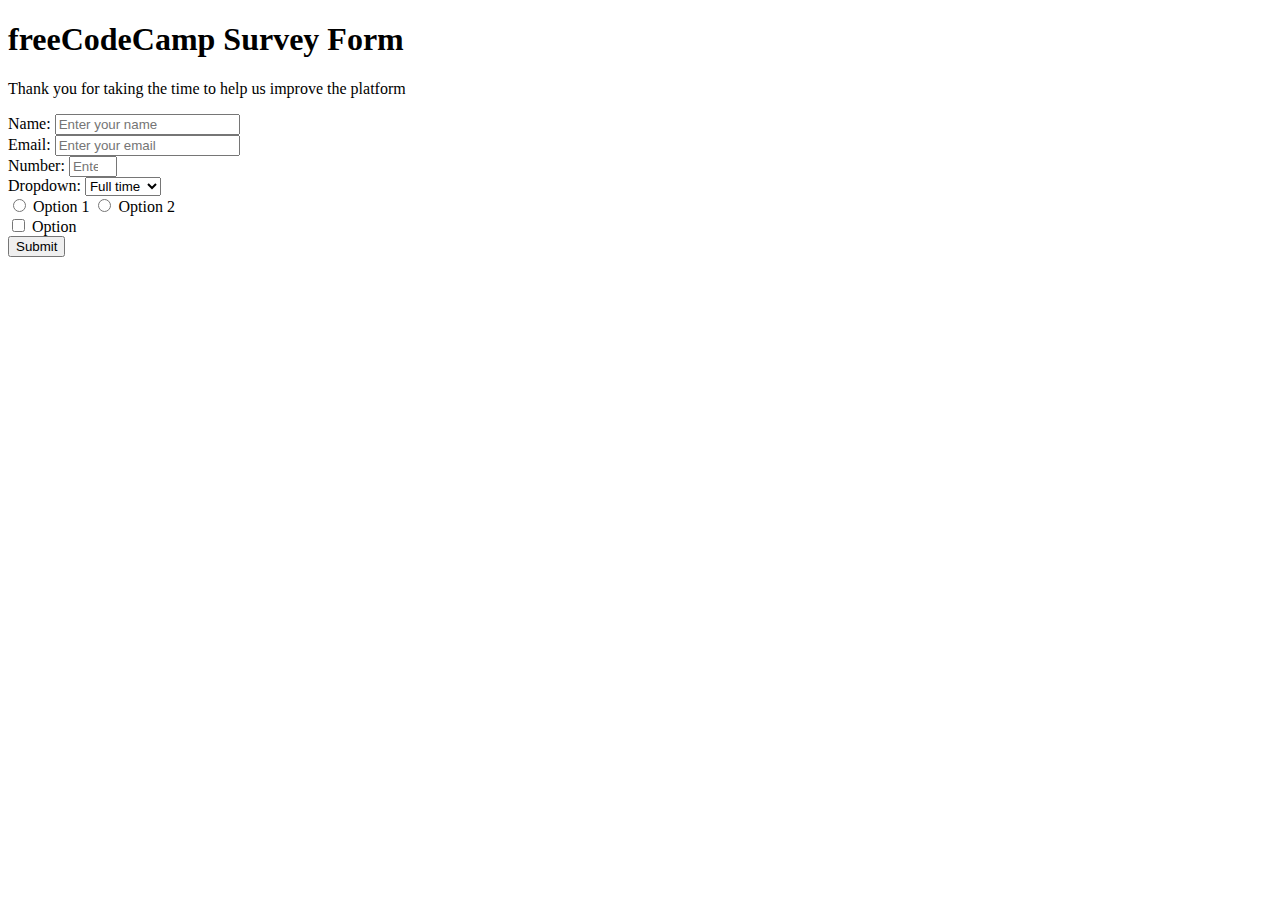
<file: formreg.html>
<!DOCTYPE html>
<html lang="en">
<head>
  <meta charset="UTF-8">
  <title>Registration Form</title>
</head>
<body>
  <h1 id="title">freeCodeCamp Survey Form</h1>
  <p id="description">Thank you for taking the time to help us improve the platform</p>
  <form id="survey-form">
    <label id="name-label" for="name">Name:</label>
    <input id="name" name="name" type="text" required placeholder="Enter your name"><br>
    <label id="email-label" for="email">Email:</label>
    <input id="email" name="email" type="email" required placeholder="Enter your email"><br>
    <label id="number-label" for="number">Number:</label>
    <input id="number" name="number" type="number" min="1" max="5" required placeholder="Enter your number"><br>
    <label for="dropdown">Dropdown:</label>
    <select id="dropdown">
      <option>Full time</option>
      <option>Part time</option>
    </select><br>
    <label>
      <input type="radio" name="radio-choice" value="option1"> Option 1
    </label>
    <label>
      <input type="radio" name="radio-choice" value="option2"> Option 2
    </label><br>
    <label>
      <input type="checkbox" name="checkbox" value="option"> Option
    </label><br>
    <input type="submit" id="submit" value="Submit">
  </form>
</body>
</html>
</file>
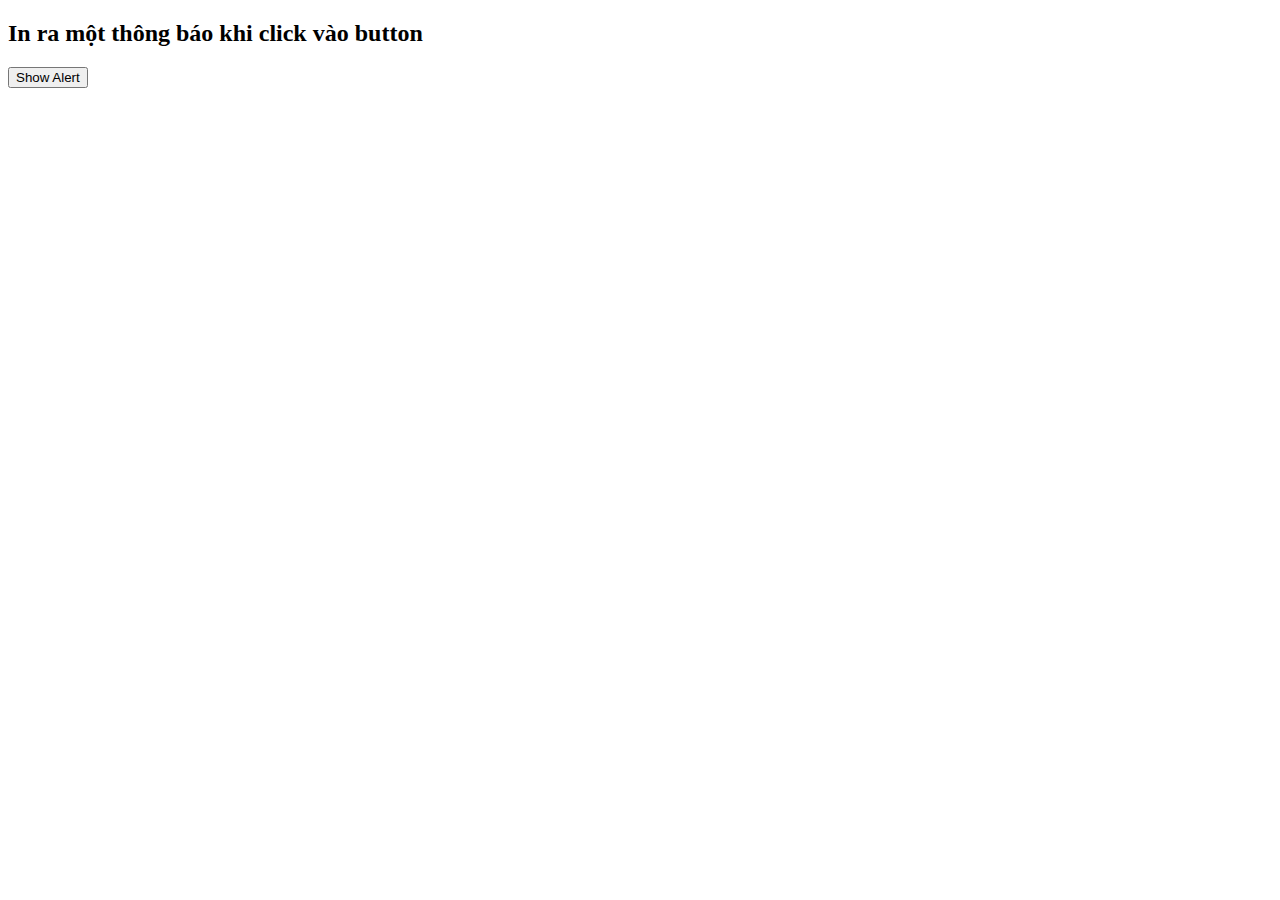
<file: js/clickbutton.html>
<!DOCTYPE html>
<html>
    <head>
        <meta charset="UTF-8">
        <meta name="viewport" content="width=device-width, initial-scale=1.0">
        <title>Javascript Example</title>
    </head>
    <body>
        <h2>In ra một thông báo khi click vào button</h2>
        <input type="button" id="btn" value="Show Alert"/>
        <script language="javascript">
            var button = document.getElementById("btn");
            button.onclick = function(){
                alert("Chào mừng bạn đến với freetuts.net");
            }
        </script>
    </body>
</html>
</file>
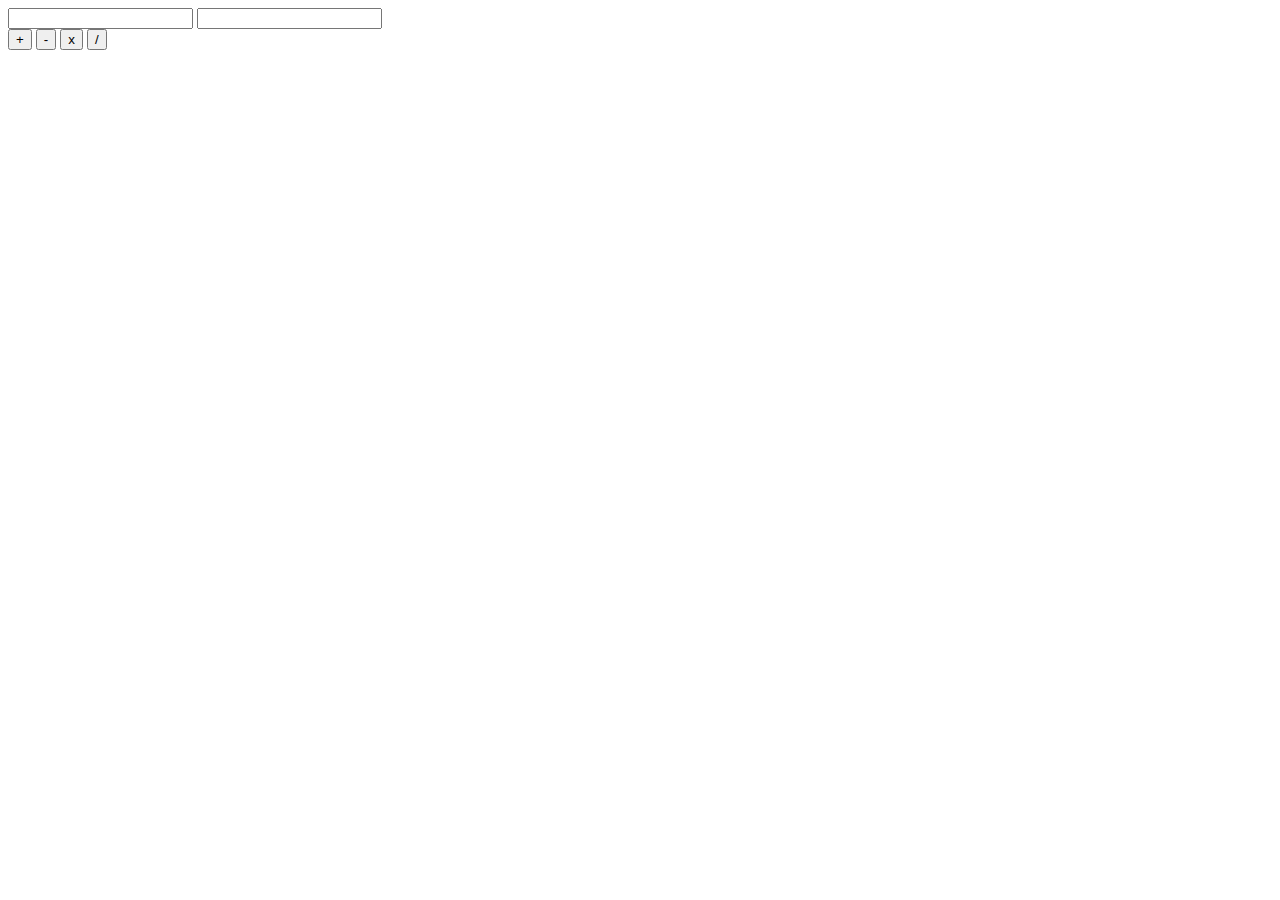
<file: js/mayTinh-js.html>
<!DOCTYPE html>
<html>
<head>
    <title>Máy tính đơn giản</title>
</head>
<body>
    <input type="number" id="num1">
    <input type="number" id="num2">
    <br>
    <button onclick="cong()">+</button>
    <button onclick="tru()">-</button>
    <button onclick="nhan()">x</button>
    <button onclick="chia()">/</button>
    <br>
    <p id="result"></p>

    <script>
        function cong() {
            let num1 = document.getElementById("num1").value;
            let num2 = document.getElementById("num2").value;
            let result = parseInt(num1) + parseInt(num2);
            document.getElementById("result").innerHTML = result;
        }

        function tru() {
            // Tương tự như hàm cong
        }

        function nhan() {
            // Tương tự như hàm cong
        }

        function chia() {
            // Tương tự như hàm cong
        }
    </script>
</body>
</html>
</file>
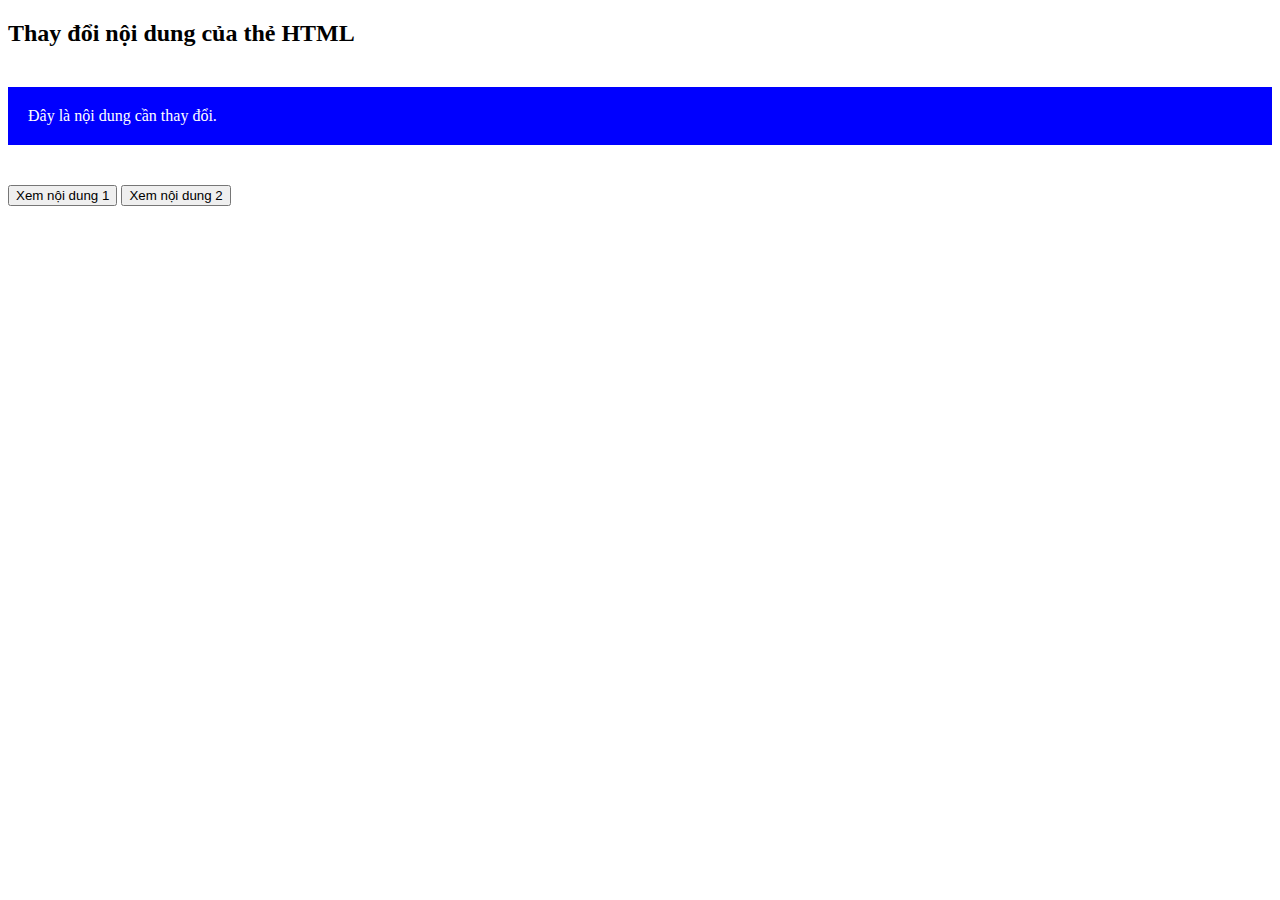
<file: js/thayDoiNDhtml.html>
<!DOCTYPE html>
<html>
    <head>
        <meta charset="UTF-8">
        <meta name="viewport" content="width=device-width, initial-scale=1.0">
        <title>Javascript Example</title>
    </head>
    <body>
        <h2>Thay đổi nội dung của thẻ HTML</h2>
        <div id="content" style="padding: 20px; background: blue; color: white; margin: 40px 0px;">
            Đây là nội dung cần thay đổi.
        </div>
        <input type="button" id="btn1" value="Xem nội dung 1"/>
        <input type="button" id="btn2" value="Xem nội dung 2"/>
        <script language="javascript">
             // Code JS tại đây
        </script>
    </body>
</html>
</file>
